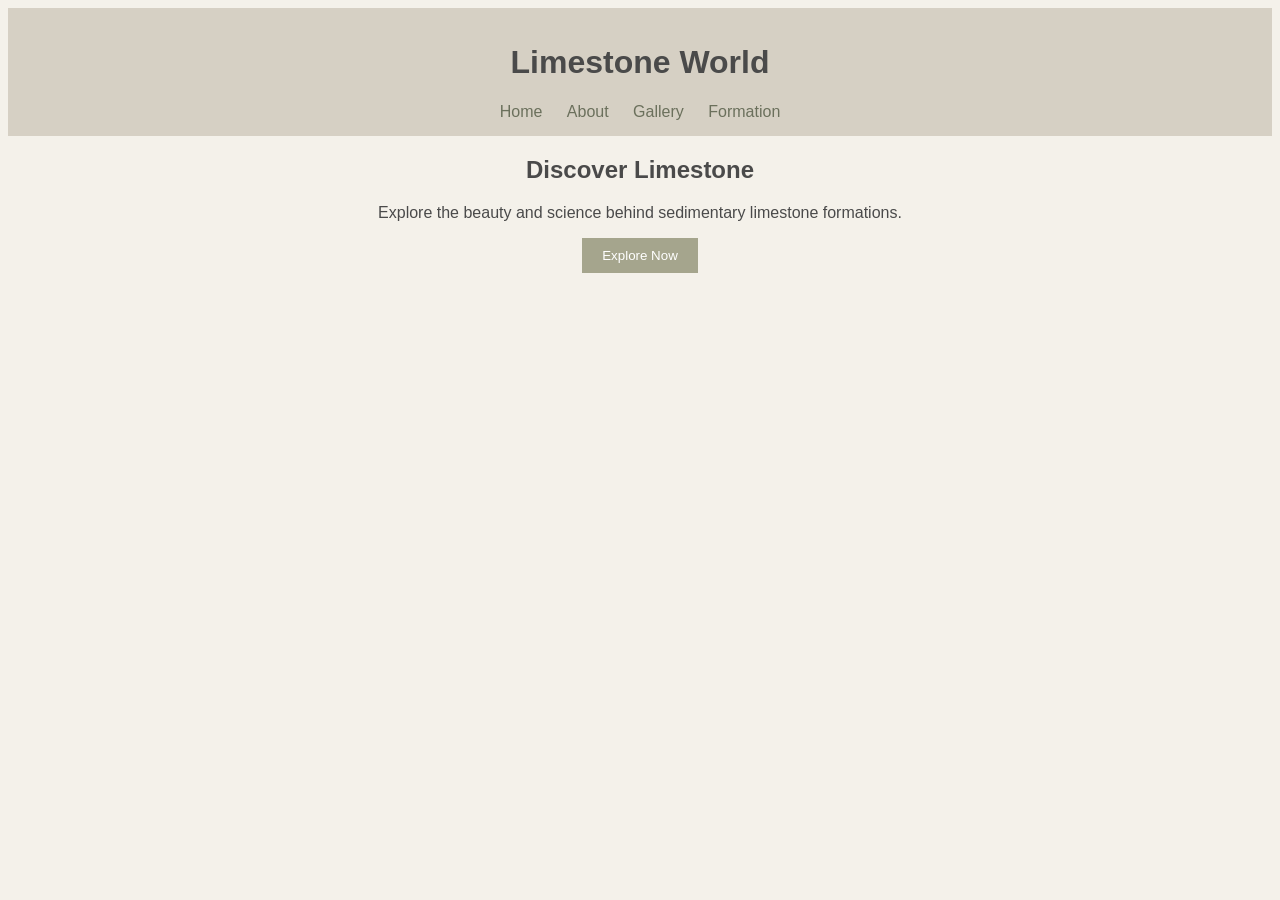
<file: index.html>
<!DOCTYPE html>
<html lang="en">
<head>
    <meta charset="UTF-8">
    <title>Limestone World</title>
    <link rel="stylesheet" href="css/styles.css">
</head>
<body>
    <header>
        <h1>Limestone World</h1>
        <nav>
            <a href="index.html">Home</a>
            <a href="about.html">About</a>
            <a href="gallery.html">Gallery</a>
            <a href="formation.html">Formation</a>
        </nav>
    </header>

    <section>
        <h2>Discover Limestone</h2>
        <p>Explore the beauty and science behind sedimentary limestone formations.</p>
        <button onclick="explore()">Explore Now</button>
    </section>

    <script src="js/script.js"></script>
</body>
</html>
</file>
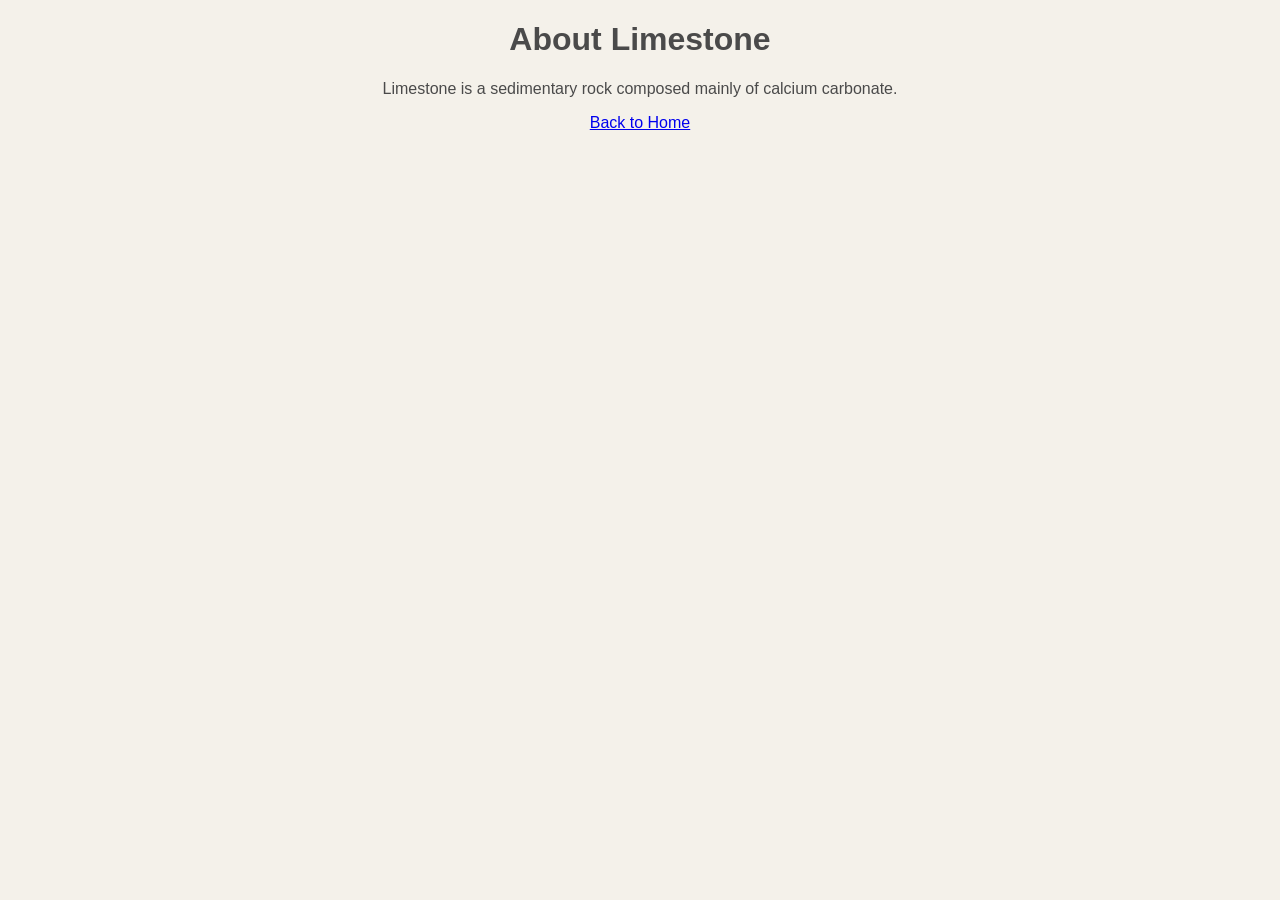
<file: about.html>
<!DOCTYPE html>
<html lang="en">
<head>
    <meta charset="UTF-8">
    <title>About Limestone</title>
    <link rel="stylesheet" href="css/styles.css">
</head>
<body>
    <h1>About Limestone</h1>
    <p>Limestone is a sedimentary rock composed mainly of calcium carbonate.</p>
    <a href="index.html">Back to Home</a>
</body>
</html>
</file>
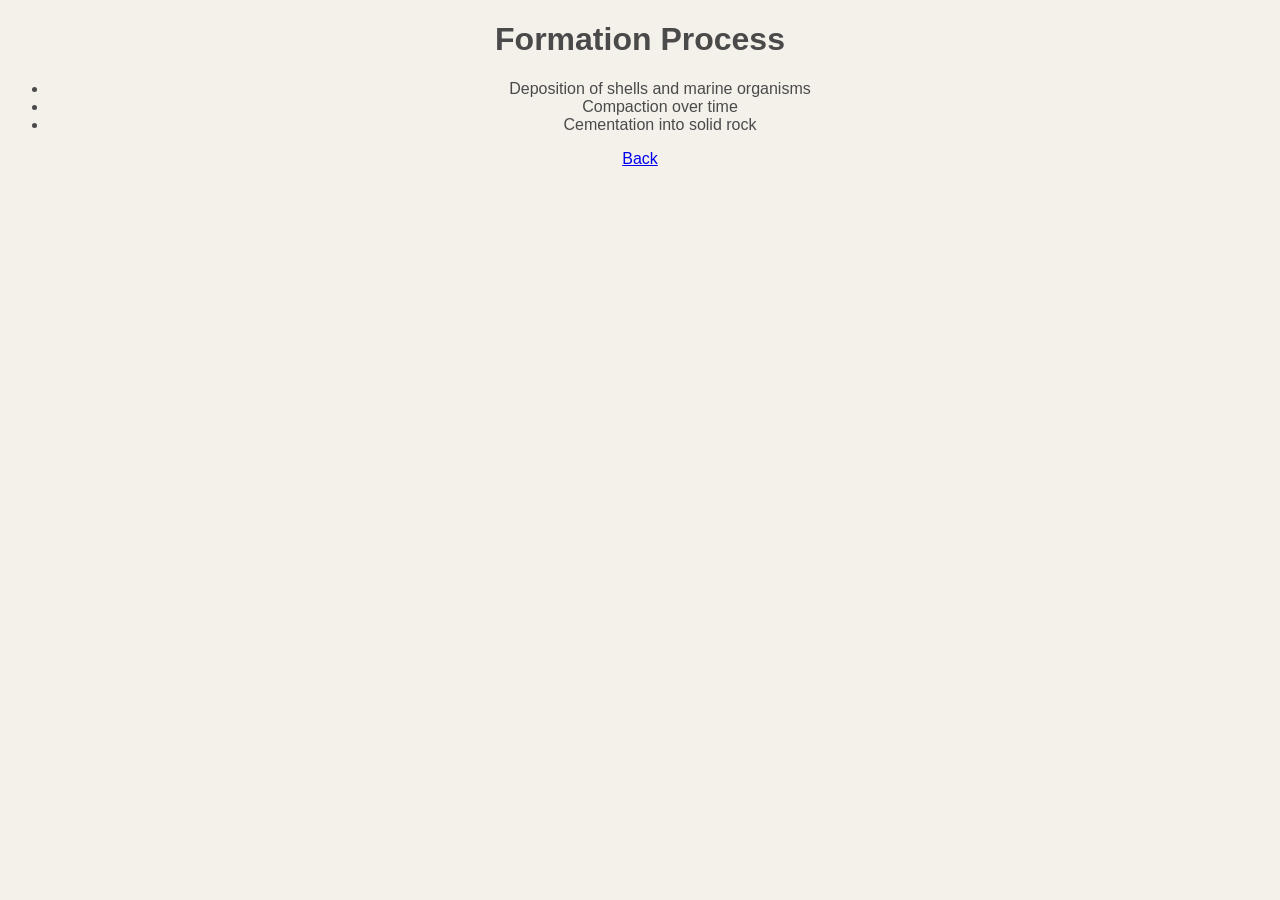
<file: formation.html>
<!DOCTYPE html>
<html lang="en">
<head>
    <meta charset="UTF-8">
    <title>Limestone Formation</title>
    <link rel="stylesheet" href="css/styles.css">
</head>
<body>
    <h1>Formation Process</h1>
    <ul>
        <li>Deposition of shells and marine organisms</li>
        <li>Compaction over time</li>
        <li>Cementation into solid rock</li>
    </ul>
    <a href="index.html">Back</a>
</body>
</html>
</file>
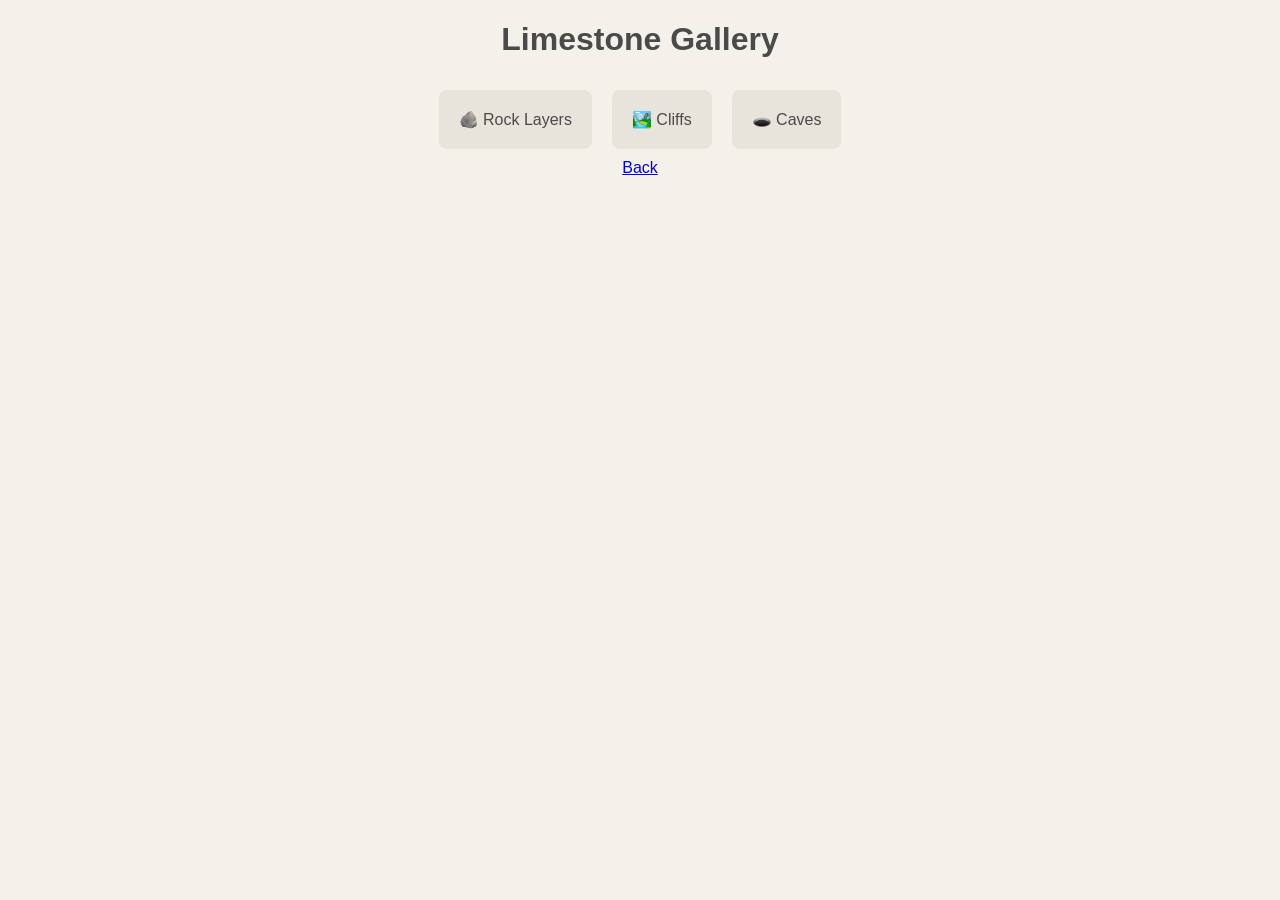
<file: gallery.html>
<!DOCTYPE html>
<html lang="en">
<head>
    <meta charset="UTF-8">
    <title>Limestone Gallery</title>
    <link rel="stylesheet" href="css/styles.css">
</head>
<body>
    <h1>Limestone Gallery</h1>
    <div class="gallery">
        <div class="card">🪨 Rock Layers</div>
        <div class="card">🏞️ Cliffs</div>
        <div class="card">🕳️ Caves</div>
    </div>
    <a href="index.html">Back</a>
</body>
</html>
</file>
<file: css/styles.css>
body {
    font-family: Arial, sans-serif;
    background: #f4f1ea;
    color: #4a4a4a;
    text-align: center;
}

header {
    background: #d6d0c4;
    padding: 15px;
}

nav a {
    margin: 10px;
    color: #6b705c;
    text-decoration: none;
}

button {
    padding: 10px 20px;
    background: #a5a58d;
    border: none;
    cursor: pointer;
    color: white;
}

.gallery {
    display: flex;
    justify-content: center;
}

.card {
    background: #e8e4dc;
    padding: 20px;
    margin: 10px;
    border-radius: 8px;
}
</file>
